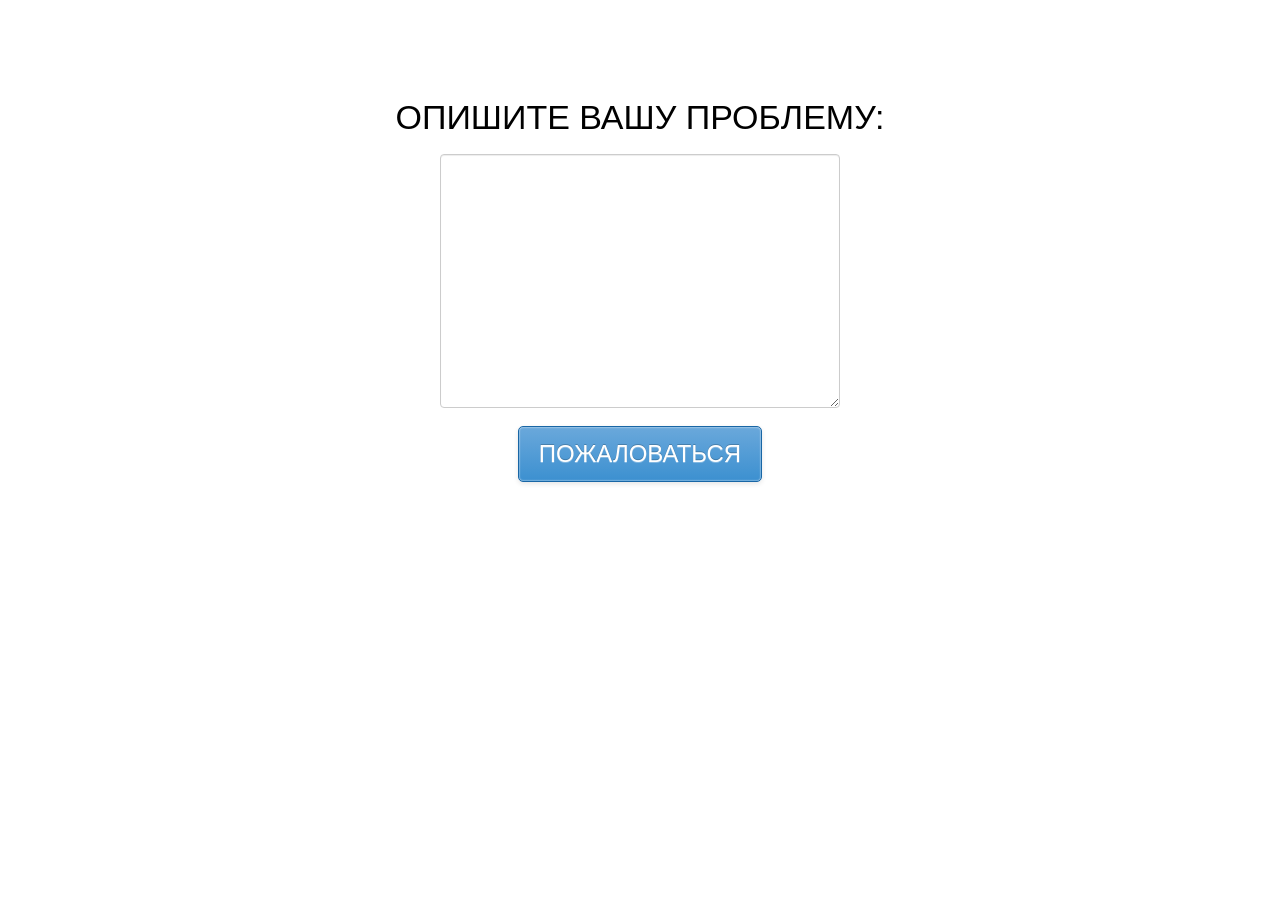
<file: complain/web/index.html>
<!DOCTYPE html>
<html>
	<meta http-equiv="Content-Type" Content="text/html; charset=utf-8">
	<head>
		<title>Сайт для Дорма</title>

		<link href="reset.css" rel="stylesheet" type="text/css">
		<link href="index.css" rel="stylesheet" type="text/css">
		<link rel="shortcut icon" href="favicon.ico">
	</head>

	<body>
		<div id="solution"></div>

		<div id="problem">
			<h1 id="problem-head">Опишите вашу проблему:</h1>
			<textarea id="textarea" rows="10" cols="30" autocomplete="off"></textarea>
			<div><button id="button">Пожаловаться</button></div>
		</div>
		<!-- scripts -->
		<script type="text/javascript" src="jquery-2.1.3.js"></script>
		<script type="text/javascript" src="script.js"></script>
	</body>

</html>
</file>
<file: complain/web/index.css>
body
{
	font-size   : 100%;
	font-family : Helvetica, sans-serif;
	text-align  : center;
}

a:link,
a:visited
{
	color: #1083bf;
}

#problem-head
{
	font-size      : 34px;
	font-weight    : 400;

	margin         : 100px 0 20px;

	text-transform : uppercase;
}

#textarea
{
	font               : 18px/24px Helvetica, sans-serif;

	width              : 400px;
	padding            : 6px 12px;

	-webkit-transition : border-color ease-in-out .15s, box-shadow ease-in-out .15s;
	transition         : border-color ease-in-out .15s, box-shadow ease-in-out .15s;

	color              : #555;
	border             : 1px solid #ccc;
	border-radius      : 4px;
	background-color   : #fff;
	-webkit-box-shadow : inset 0 1px 1px rgba(0, 0, 0, .075);
	box-shadow         : inset 0 1px 1px rgba(0, 0, 0, .075);

	overflow           : auto;
}

#textarea:focus
{
	border-color       : #66afe9;
	outline            : 0;
	-webkit-box-shadow : inset 0 1px 1px rgba(0,0,0,.075), 0 0 8px rgba(102, 175, 233, .6);
	box-shadow         : inset 0 1px 1px rgba(0,0,0,.075), 0 0 8px rgba(102, 175, 233, .6);
}

#button
{
	font                  : 400 24px/24px Helvetica, sans-serif;

	margin                : 15px 0 0 0;
	padding               : 15px 20px;

	cursor                : pointer;
	text-transform        : uppercase;

	color                 : #fff;
	border                : 1px solid #1966a5;
	-webkit-border-radius : 5px;
	-moz-border-radius    : 5px;
	border-radius         : 5px;
	background            : #3c90d0;
	background            : -moz-linear-gradient(top, #6aa8db 0%, #3c90d0);
	background            : -webkit-gradient(linear, left top, left bottom, from(#6aa8db), to(#3c90d0));
	-webkit-box-shadow    : 0 2px 5px rgba(0,0,0,.1), inset 0 0 2px rgba(255,255,255,1);
	-moz-box-shadow       : 0 2px 5px rgba(0,0,0,.1), inset 0 0 2px rgba(255,255,255,1);
	box-shadow            : 0 2px 5px rgba(0,0,0,.1), inset 0 0 2px rgba(255,255,255,1);
	text-shadow           : 0 -1px 0 rgba(0,0,0,.2), 0 1px 0 rgba(255,255,255,.3);
}

#button:active
{
	padding      : 16px 20px 14px;

	border-color : #4782b2;
	background   : rgb(151,187,216);
	background   : -moz-linear-gradient(left, rgba(151,187,216,1) 0%, rgba(101,162,206,1) 100%);
	background   : -webkit-gradient(linear, left top, right top, color-stop(0%,rgba(151,187,216,1)), color-stop(100%,rgba(101,162,206,1)));
}

#solution
{
	display   : none;
	position  : absolute;

	left      : 50%;
	top       : 50%;

	width     : 80%;

	transform : translateX(-50%) translateY(-50%);
}

#solution a
{
	display : block;
}

#solution img
{
	margin-bottom : 1em;
}

#solution p
{
	font-size     : 2em;
	font-weight   : 400;
	line-height   : 1.25em;
	margin-bottom : 1em;
}

#solution ul
{
	display         : inline-block;
	text-align      : left;
	list-style-type : square;
}

#solution li
{
	cursor           : pointer;
	background-color : none;
	font-size        : 1.5em;
	margin-bottom    : 0.2em;
}

#solution li:hover
{
	background-color : #9DD6E7;
}
</file>
